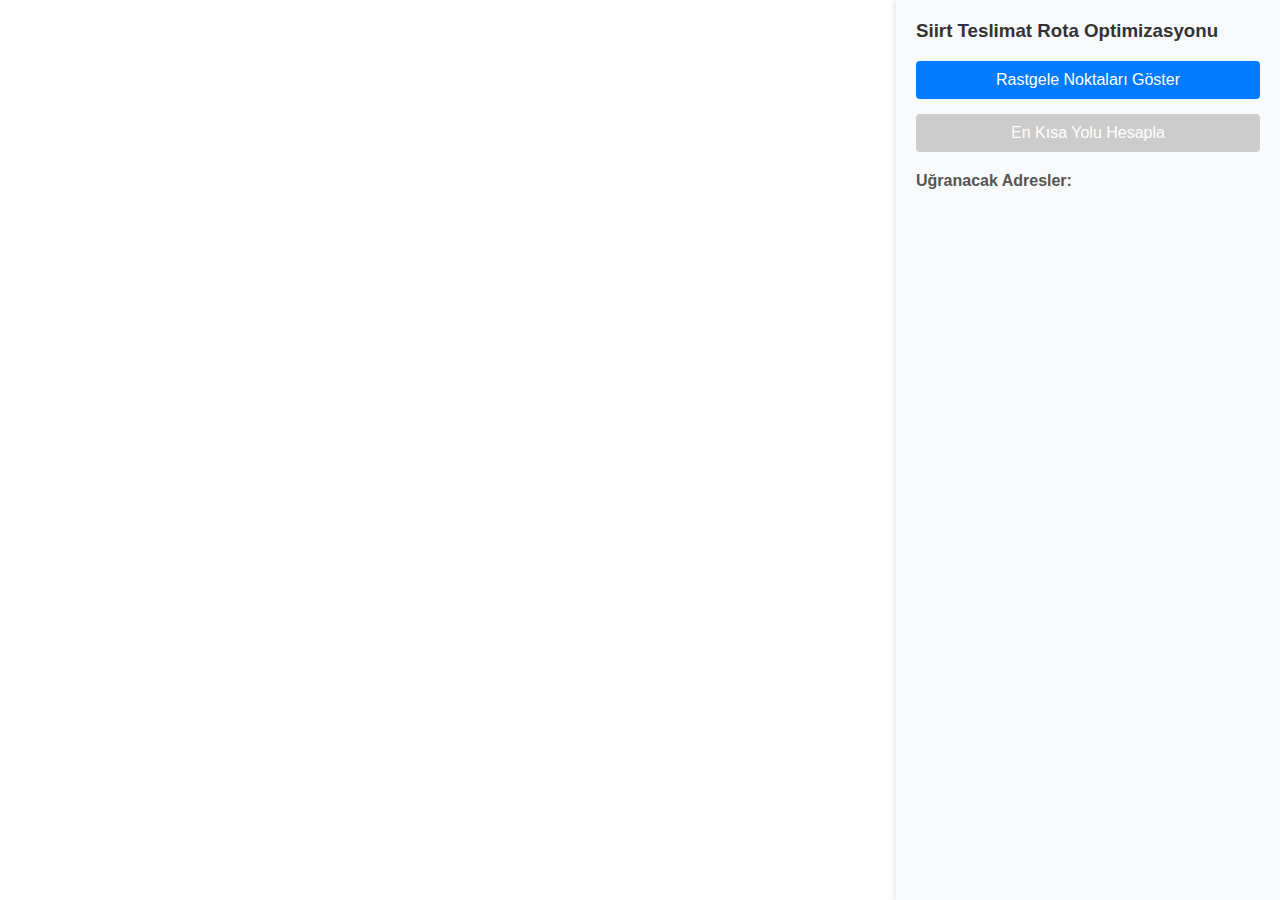
<file: index.html>
<!DOCTYPE html>
<html lang="tr">
<head>
    <meta charset="UTF-8">
    <meta name="viewport" content="width=device-width, initial-scale=1.0">
    <title>Siirt Rota Optimizasyonu V2</title>
    <script src='https://api.mapbox.com/mapbox-gl-js/v3.4.0/mapbox-gl.js'></script>
    <link href='https://api.mapbox.com/mapbox-gl-js/v3.4.0/mapbox-gl.css' rel='stylesheet' />
    <link rel="stylesheet" href="style.css">
</head>
<body>

    <div id='map'></div>
    <div id="sidebar">
        <h3>Siirt Teslimat Rota Optimizasyonu</h3>
        <button id="generate-points-btn">Rastgele Noktaları Göster</button>
        <button id="calculate-route-btn" disabled>En Kısa Yolu Hesapla</button> <div id="route-info"></div>
        <div class="loading" id="loading-indicator">İşlem yapılıyor...</div> <h4>Uğranacak Adresler:</h4>
        <ol id="locations-list"></ol>
    </div>

    <script src="script.js"></script>

</body>
</html>
</file>
<file: style.css>
body {
    margin: 0;
    padding: 0;
    font-family: sans-serif;
}

#map {
    position: absolute;
    top: 0;
    bottom: 0;
    width: 70%; /* Harita genişliği */
}

#sidebar {
    position: absolute;
    top: 0;
    bottom: 0;
    right: 0;
    width: 30%; /* Kenar çubuğu genişliği */
    background-color: #f8f9fa;
    padding: 20px;
    overflow-y: auto;
    box-shadow: -2px 0 5px rgba(0,0,0,0.1);
    box-sizing: border-box;
}

#sidebar h3 {
    margin-top: 0;
    color: #333;
}

#sidebar h4 {
    margin-top: 20px;
    margin-bottom: 10px;
    color: #555;
}

#locations-list {
    list-style-position: inside;
    padding-left: 0;
}

#locations-list li {
    margin-bottom: 8px;
    font-size: 0.9em;
    padding: 5px;
    border-bottom: 1px solid #eee;
}

#route-info {
    margin-top: 15px;
    margin-bottom: 10px;
    font-weight: bold;
    color: #28a745; /* Yeşil renk */
}

button {
    display: block; /* Butonları alt alta getirir */
    width: 100%;
    padding: 10px 15px;
    margin-bottom: 15px; /* Butonlar arası boşluk */
    background-color: #007bff;
    color: white;
    border: none;
    border-radius: 4px;
    cursor: pointer;
    font-size: 1em;
    transition: background-color 0.2s ease;
}

button:hover:not(:disabled) {
    background-color: #0056b3;
}

button:disabled {
    background-color: #cccccc;
    cursor: not-allowed;
}

.loading {
    display: none; /* Başlangıçta gizli */
    color: #dc3545; /* Kırmızı renk */
    margin-top: 10px;
    font-style: italic;
}

/* Mapbox Popup Stili */
.mapboxgl-popup-content {
    font-size: 0.9em;
    padding: 8px 12px !important; /* Önemli! Mapbox'ın kendi stilini ezmek için */
    max-width: 250px !important;
    box-shadow: 0 1px 3px rgba(0,0,0,0.2);
    border-radius: 4px;
}
</file>
